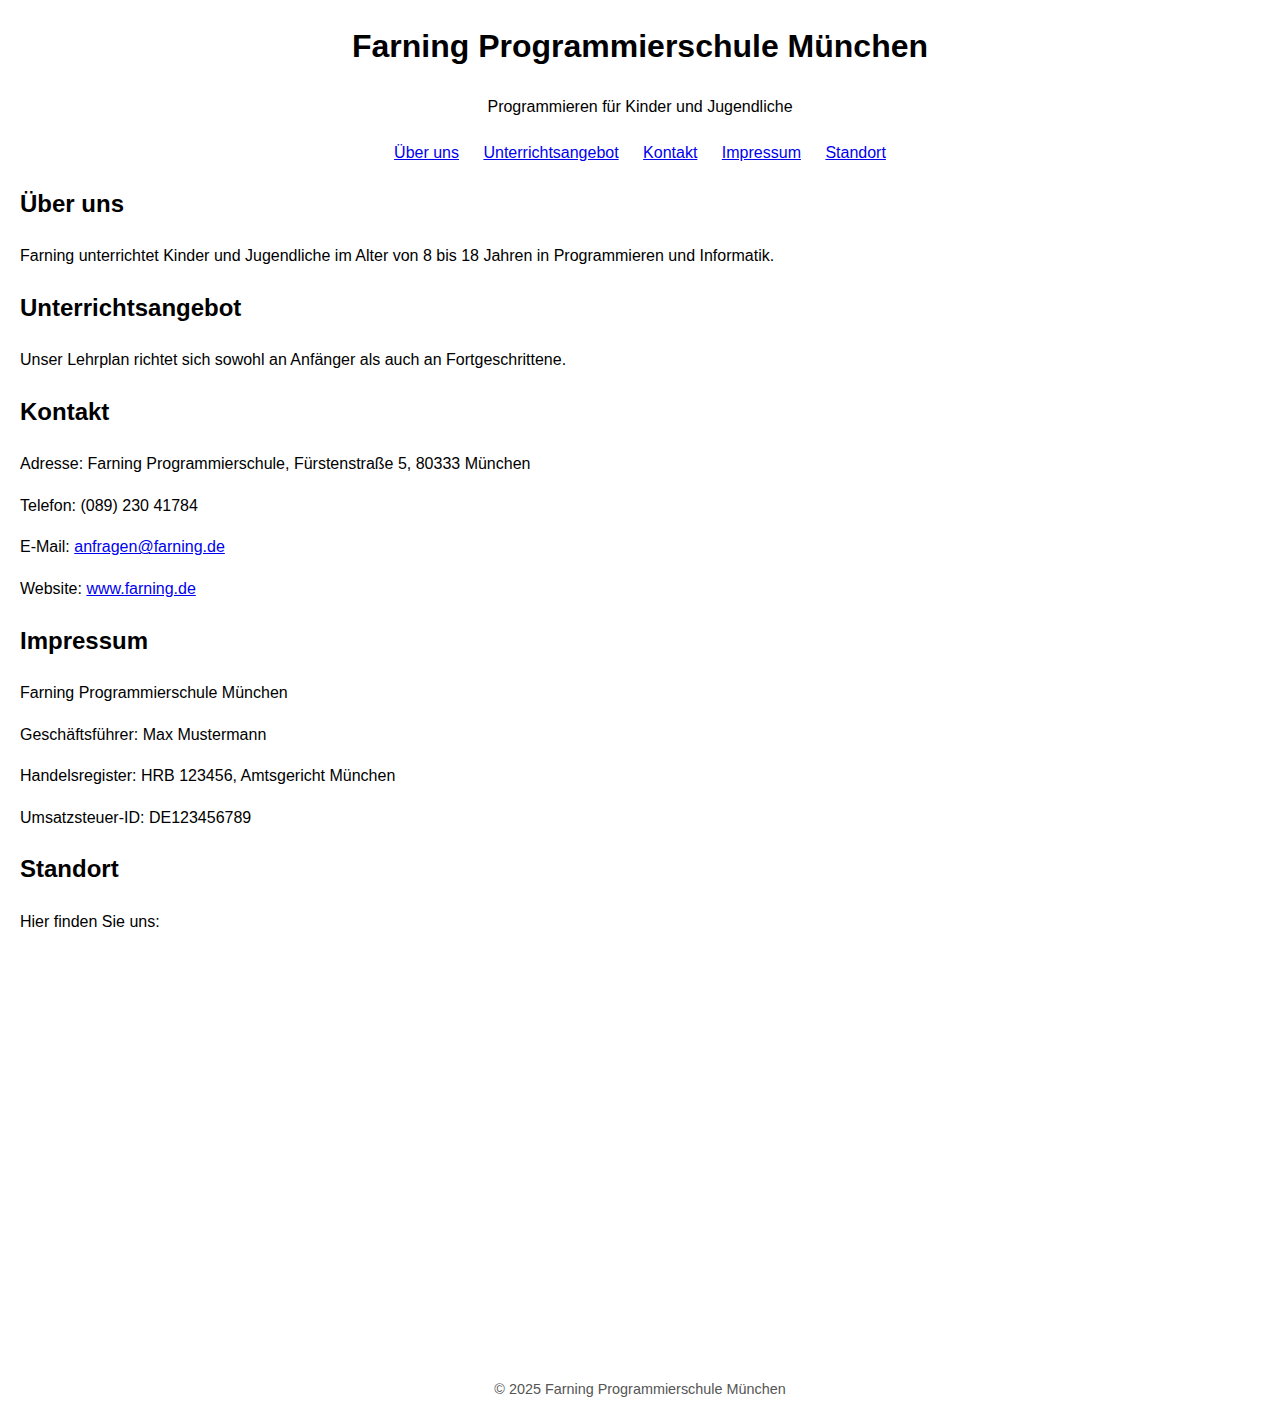
<file: Farning1/index.html>
<!DOCTYPE html>
<html lang="de">
<head>
    <meta charset="UTF-8">
    <meta name="viewport" content="width=device-width, initial-scale=1.0">
    <title>Farning Programmierschule München</title>
    <style>
        body {
            font-family: Arial, sans-serif;
            margin: 20px;
            line-height: 1.6;
        }
        header, footer {
            text-align: center;
            margin-bottom: 20px;
        }
        nav ul {
            list-style-type: none;
            padding: 0;
            text-align: center;
        }
        nav ul li {
            display: inline;
            margin: 0 10px;
        }
        section {
            margin-bottom: 20px;
        }
        footer {
            font-size: 0.9em;
            color: #555;
        }
    </style>
</head>
<body>
    <header>
        <h1>Farning Programmierschule München</h1>
        <p>Programmieren für Kinder und Jugendliche</p>
    </header>
    <nav>
        <ul>
            <li><a href="#ueber-uns">Über uns</a></li>
            <li><a href="#unterrichtsangebot">Unterrichtsangebot</a></li>
            <li><a href="#kontakt">Kontakt</a></li>
            <li><a href="#impressum">Impressum</a></li>
            <li><a href="#standort">Standort</a></li>
        </ul>
    </nav>
    <section id="ueber-uns">
        <h2>Über uns</h2>
        <p>Farning unterrichtet Kinder und Jugendliche im Alter von 8 bis 18 Jahren in Programmieren und Informatik.</p>
    </section>
    <section id="unterrichtsangebot">
        <h2>Unterrichtsangebot</h2>
        <p>Unser Lehrplan richtet sich sowohl an Anfänger als auch an Fortgeschrittene.</p>
    </section>
    <section id="kontakt">
        <h2>Kontakt</h2>
        <p>Adresse: Farning Programmierschule, Fürstenstraße 5, 80333 München</p>
        <p>Telefon: (089) 230 41784</p>
        <p>E-Mail: <a href="mailto:anfragen@farning.de">anfragen@farning.de</a></p>
        <p>Website: <a href="https://www.farning.de/" target="_blank">www.farning.de</a></p>
    </section>
    <section id="impressum">
        <h2>Impressum</h2>
        <p>Farning Programmierschule München</p>
        <p>Geschäftsführer: Max Mustermann</p>
        <p>Handelsregister: HRB 123456, Amtsgericht München</p>
        <p>Umsatzsteuer-ID: DE123456789</p>
    </section>
    <section id="standort">
        <h2>Standort</h2>
        <p>Hier finden Sie uns:</p>
        <iframe 
            width="100%" 
            height="400" 
            frameborder="0" 
            style="border:0" 
            src="https://www.google.com/maps?q=F%C3%BCrstenstra%C3%9Fe+5,+80333+M%C3%BCnchen&output=embed" 
            allowfullscreen>
        </iframe>
    </section>
    <footer>
        <p>&copy; 2025 Farning Programmierschule München</p>
    </footer>
</body>
</html>
</file>
